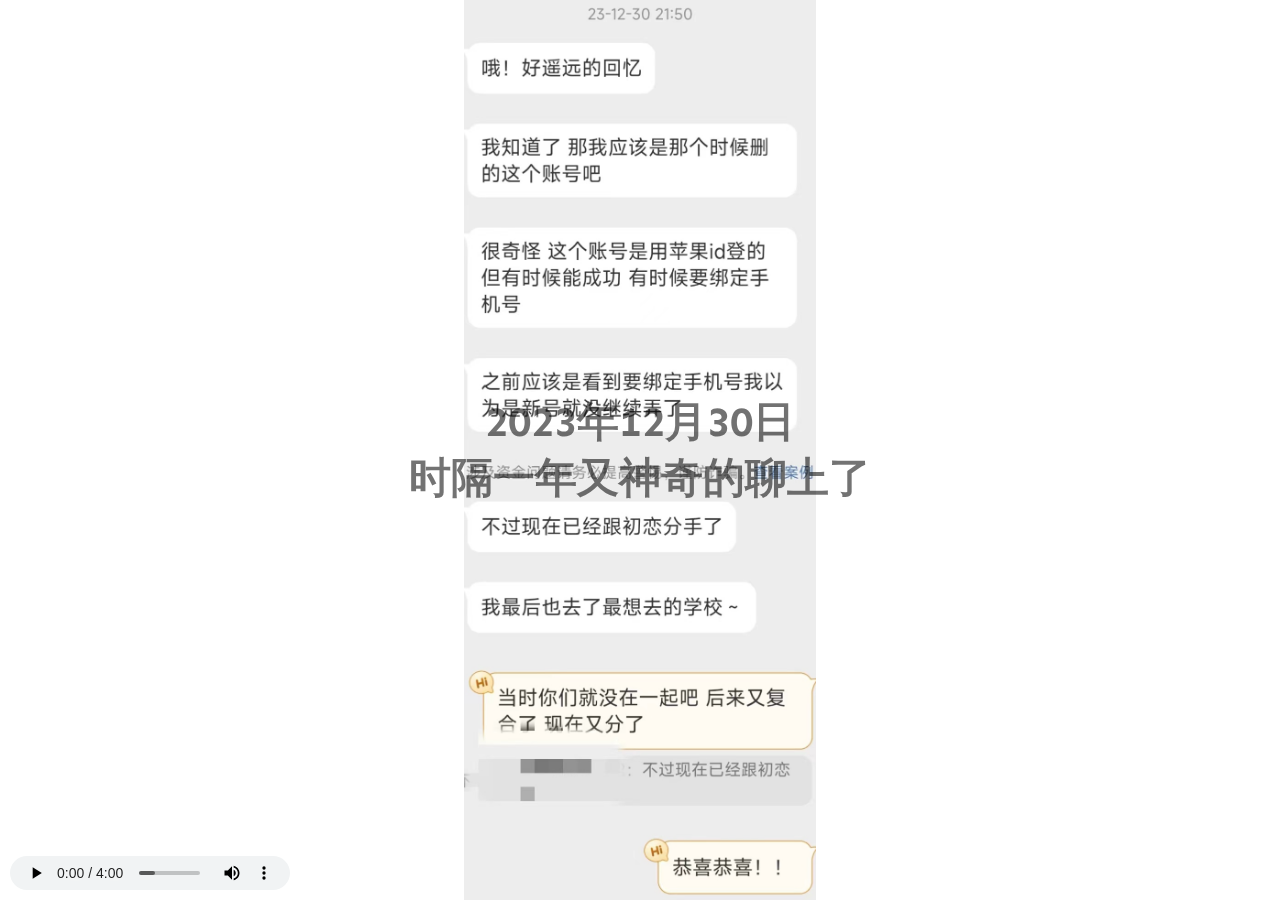
<file: index/showPic/index.html>
<!DOCTYPE html>
<html lang="en" >
<head>
  <meta charset="UTF-8">
  <title>我的一个英国朋友</title>
  <link rel='stylesheet' href='https://fonts.googleapis.com/css2?family=Sen&amp;display=swap'><link rel="stylesheet" href="./style.css">

</head>
<body>
<!-- partial:index.partial.html -->
<div id="main">
    <h1 id="text">2023年12月30日<br>时隔一年又神奇的聊上了</h1>
    <!-- <div class="content">
        <p>You can press <kbd>▲</kbd> <kbd>▼</kbd> on your keyboard or swipe up/down to navigate. Mouse wheel works too.</p>
        <p><a href="https://codepen.io/theseventh" target="_blank">codepen</a> // <a href="https://twitter.com/the_seventh_kek" target="_blank">twitter</a>
    </div> -->
    <div class="buttons">
        <button class="next" onclick="go(-1)"></button>
        <button class="prev" onclick="go(1)"></button>
    </div>
    <audio id="music" src="./music.mp3" autoplay loop controls></audio>
</div>
<!-- partial -->
  <script src='https://cdnjs.cloudflare.com/ajax/libs/gsap/3.2.6/gsap.min.js'></script><script  src="./script.js"></script>

</body>
</html>
</file>
<file: index/showPic/style.css>
html,
body {
  padding: 0;
  margin: 0;
  overflow: hidden;
  font-family: "Sen";
}
* {
  box-sizing: border-box;
  outline: none;
  -webkit-tap-highlight-color: transparent;
  cursor: none;
  user-select: none;
  -webkit-user-drag: none;
}
#main {
  display: flex;
}
#main .part {
  flex: 1;
}
#music {
  position: absolute;
  z-index: 999;
  left: 0;
  bottom: 0;
  padding: 10px;
}
#main .part .section {
  width: 100%;
  height: 100vh;
  position: relative;
  overflow: hidden;
}
#main .part .section img {
  width: 100vw;
  height: 100vh;
  object-fit: contain;
  position: absolute;
  left: var(--x);
  pointer-events: none;
}
.cursor {
  width: var(--size);
  height: var(--size);
  border-radius: 50%;
  background: white;
  position: absolute;
  z-index: 999;
  pointer-events: none;
  mix-blend-mode: difference;
}
.cursor-f {
  width: var(--size);
  height: var(--size);
  position: absolute;
  top: 0;
  left: 0;
  background-image: url("data:image/svg+xml,%3Csvg width='47' height='47' viewBox='0 0 47 47' fill='none' xmlns='http://www.w3.org/2000/svg'%3E%3Cpath d='M42.4202 42.4202C38.8403 46 33.3594 46 23.5 46C13.6406 46 8.15966 46 4.57983 42.4202C1 38.8403 1 33.3594 1 23.5C1 13.6406 1 8.15966 4.57983 4.57983C8.15966 1 13.6406 1 23.5 1C33.3594 1 38.8403 1 42.4202 4.57983C46 8.15966 46 13.6406 46 23.5C46 33.3594 46 38.8403 42.4202 42.4202Z' stroke='white'/%3E%3C/svg%3E%0A");
  background-size: cover;
  mix-blend-mode: difference;
  pointer-events: none;
  opacity: 0.5;
}
.buttons {
  position: absolute;
  right: 25px;
  top: 50%;
  transform: translateY(-50%);
  z-index: 99;
}
.buttons button {
  border: none;
  background-size: contain;
  background: url("data:image/svg+xml,%3Csvg width='10' height='29' viewBox='0 0 10 29' fill='none' xmlns='http://www.w3.org/2000/svg'%3E%3Cpath d='M9 0V27L1 17.4857' stroke='white' stroke-width='2' /%3E%3C/svg%3E%0A") no-repeat;
  background-position: center;
  width: 10px;
  height: 30px;
  display: block;
  margin: 20px 0;
  padding: 0 15px;
  transition-duration: 0.6s;
}
.buttons button.next {
  transform: scaleY(-1);
}
.buttons button.prev:active {
  transform: translateY(8px);
}
.buttons button.next:active {
  transform: scaleY(-1) translateY(8px);
}
h1 {
  position: absolute;
  top: 50%;
  transform: translateY(-50%);
  left: 0;
  right: 0;
  margin: auto;
  z-index: 99;
  color: 	black;
  text-align: center;
  font-size: 2.6em;
  opacity: 0.55;
  /* mix-blend-mode: overlay; */
  pointer-events: none;
}
.content {
  width: 90%;
  position: absolute;
  bottom: 20px;
  text-align: center;
  left: 0;
  right: 0;
  margin: auto;
  color: white;
  z-index: 99;
  font-size: 0.8em;
}
.content p {
  margin: 0.5em auto;
}
.content kbd {
  width: 15px;
  height: 15px;
  border: 1px solid white;
  display: inline-block;
  border-radius: 3px;
  font-size: 0.9em;
  vertical-align: text-top;
}
.content a {
  color: rgba(227, 227, 227, 0.78);
  text-decoration: none;
  border-bottom: 1px solid currentColor;
}
.content a:hover {
  padding-bottom: 1px;
}
</file>
